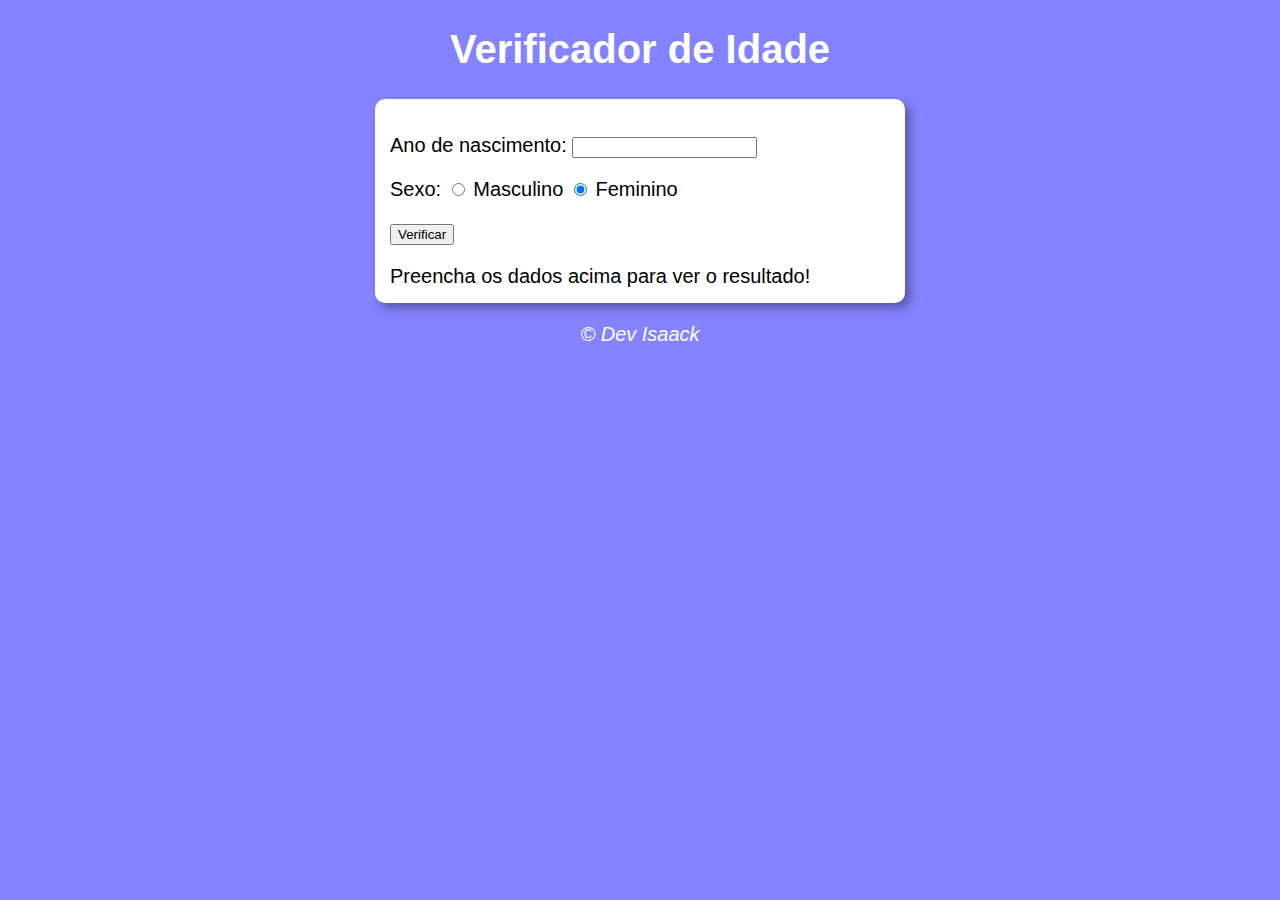
<file: aula12ex/ex015/index.html>
<!DOCTYPE html>
<html lang="pt-BR">
<head>
    <meta charset="UTF-8">
    <meta http-equiv="X-UA-Compatible" content="IE=edge">
    <meta name="viewport" content="width=device-width, initial-scale=1.0">
    <title>Verificador de Idade</title>
    <link rel="stylesheet" type="text/css" href="style.css">
</head>
<body>
    <header>
        <h1>Verificador de Idade</h1>
    </header>
    <section>
        <div>
            <p>
                Ano de nascimento: <input id="txtano" type="number" name="txtano" min="0">
            </p>
            <p>
                Sexo: <input id="masc" type="radio" name="radsex" checked>
                <label for="masc">Masculino</label>
                <input id="fem" type="radio" name="radsex" checked>
                <label for="fem">Feminino</label>
            </p>
            <p>
                <input type="button" value="Verificar" onclick="verificar()">
            </p>
        </div>
        <div id="res">
            Preencha os dados acima para ver o resultado!
        </div>
    </section>
    <footer>
        <p>&copy; Dev Isaack</p>
    </footer>
    <script src="script.js"></script>
</body>
</html>
</file>
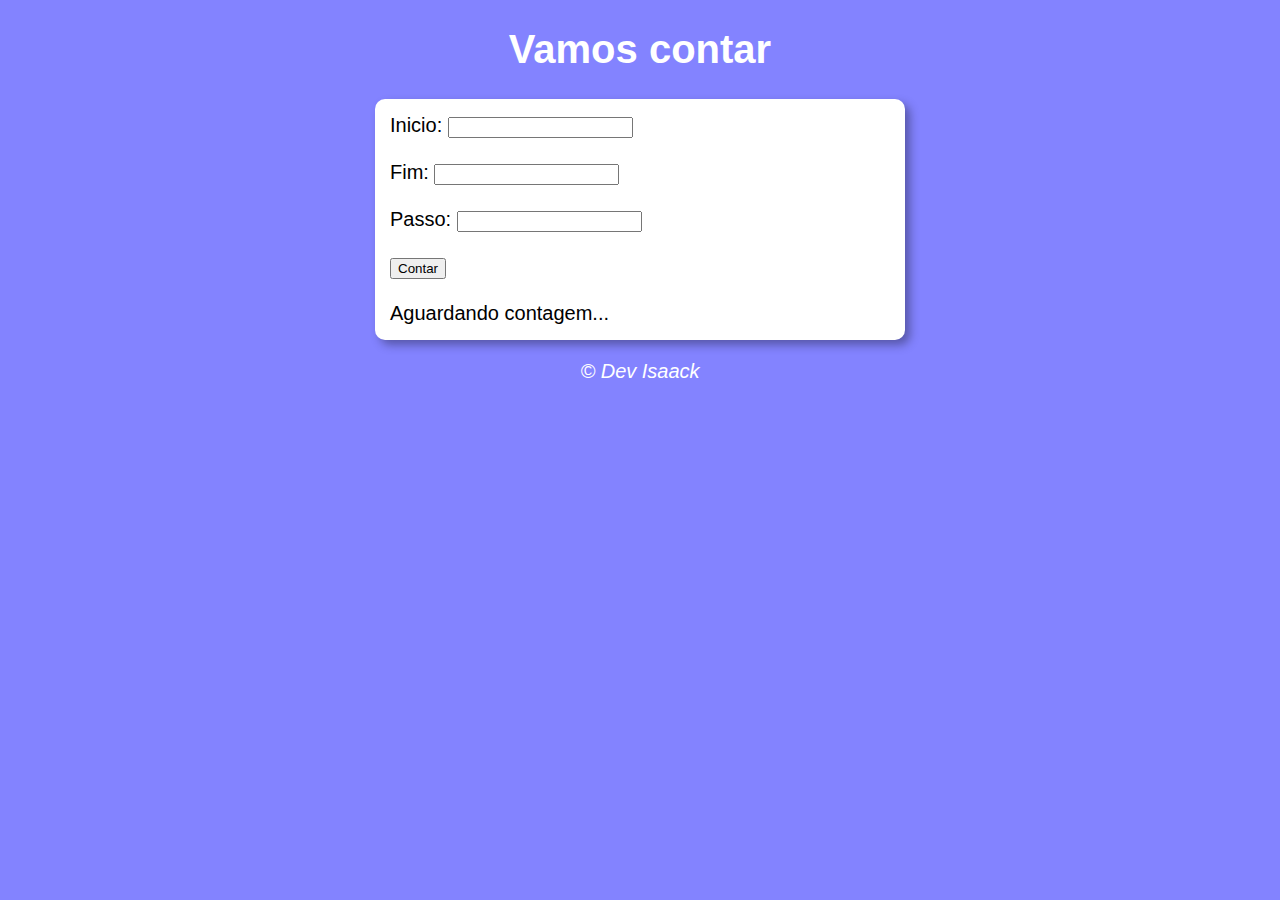
<file: aula14ex/ex016/index.html>
<!DOCTYPE html>
<html lang="pt-BR">
<head>
    <meta charset="UTF-8">
    <meta http-equiv="X-UA-Compatible" content="IE=edge">
    <meta name="viewport" content="width=device-width, initial-scale=1.0">
    <title>Exercicio 16</title>
    <link rel="stylesheet" type="text/css" href="style.css">
</head>
<body>
    <header>
        <h1>Vamos contar</h1>
    </header>
    <section>
        <div>
            <label for="inicio">Inicio: </label>
            <input type="number" name="comandos" id="inicio"><br><br>
            <label for="fim">Fim: </label>
            <input type="number" name="comandos" id="fim"><br><br>
            <label for="passo">Passo: </label>
            <input type="number" name="comandos" id="passo"><br><br>

            <input type="button" value="Contar" onclick="contar()"><br><br>
        </div>
        <div id="contador">
            Aguardando contagem...
        </div>
    </section>
    <footer>
        <p>&copy; Dev Isaack</p>
    </footer>
    <script src="script.js"></script>
</body>
</html>
</file>
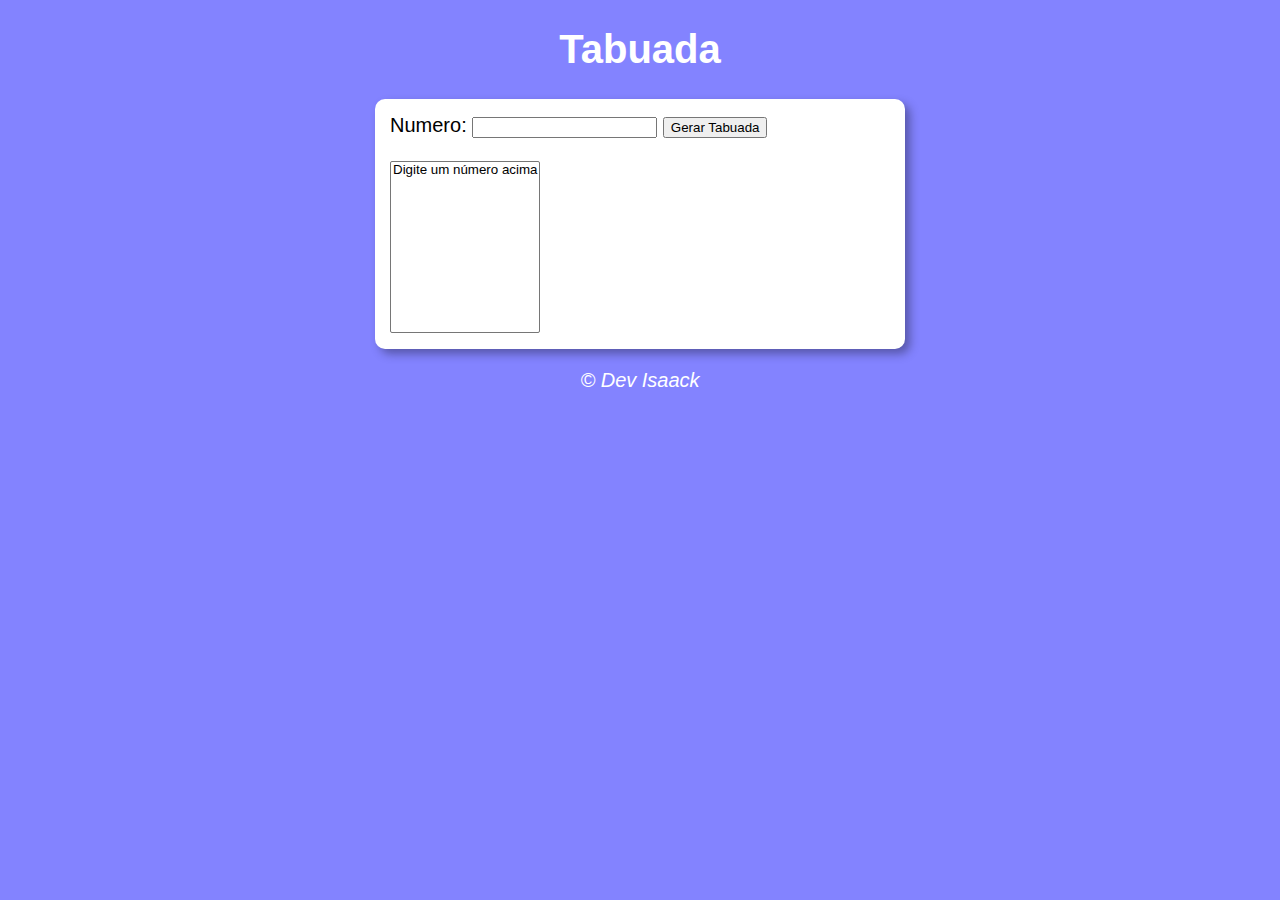
<file: aula14ex/ex017/index.html>
<!DOCTYPE html>
<html lang="pt-BR">
<head>
    <meta charset="UTF-8">
    <meta http-equiv="X-UA-Compatible" content="IE=edge">
    <meta name="viewport" content="width=device-width, initial-scale=1.0">
    <title>Tabuada Exercicio 17</title>
    <link rel="stylesheet" type="text/css" href="style.css">
</head>
<body>
    <header>
        <h1>Tabuada</h1>
    </header>
    <section>
        <div>
            Numero: <input type="number" name="num" id="num">
            <input type="button" value="Gerar Tabuada" onclick="gerarTabuada()"><br><br>
        </div>
        <div>
            <select id="res" name="tabuada" size="10" >
                <option>Digite um número acima</option>
            </select>
        </div>
    </section>
    <footer>
        <p>&copy; Dev Isaack</p>
    </footer>
    <script src="script.js"></script>
</body>
</html>
</file>
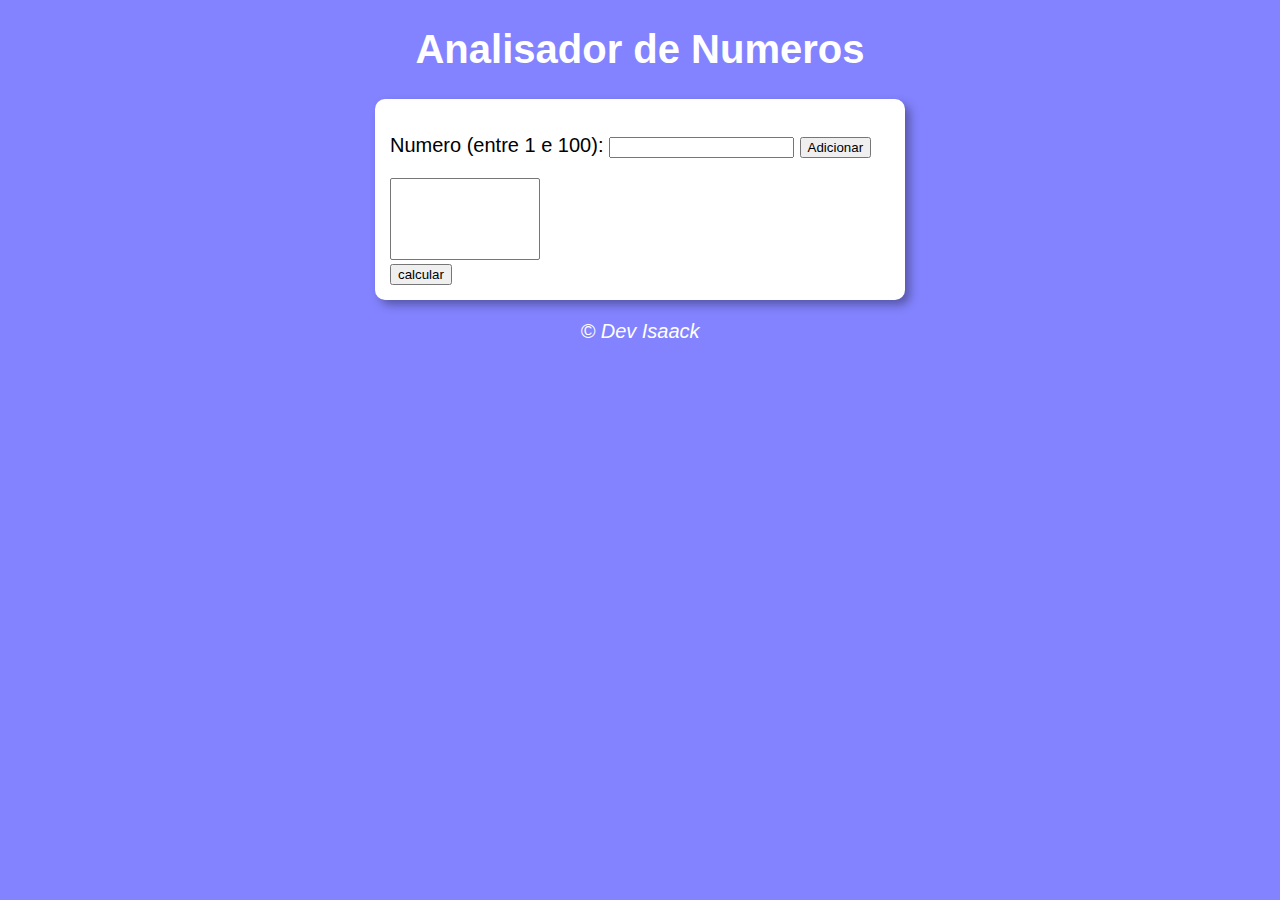
<file: aula16ex/ex18/index.html>
<!DOCTYPE html>
<html lang="pt-BR">
<head>
    <meta charset="UTF-8">
    <meta http-equiv="X-UA-Compatible" content="IE=edge">
    <meta name="viewport" content="width=device-width, initial-scale=1.0">
    <title>Analisador de Numeros</title>
    <link rel="stylesheet" type="text/css" href="style.css">
</head>
<body>
    <header>
        <h1>Analisador de Numeros</h1>
    </header>
    <section>
        <div>
            <p>Numero (entre 1 e 100): <input type="number" id="num"> 
            <input type="button" value="Adicionar" onclick="adicionar()"></p>
            <select name="valores" id="valoresLista" size="5px">
            </select><br>
            <input type="button" onclick="calcular()" value="calcular">
        </div>
        <div id="res">

        </div>
    </section>
    <footer>
        <p>&copy; Dev Isaack</p>
    </footer>
    <script src="script.js"></script>
</body>
</html>
</file>
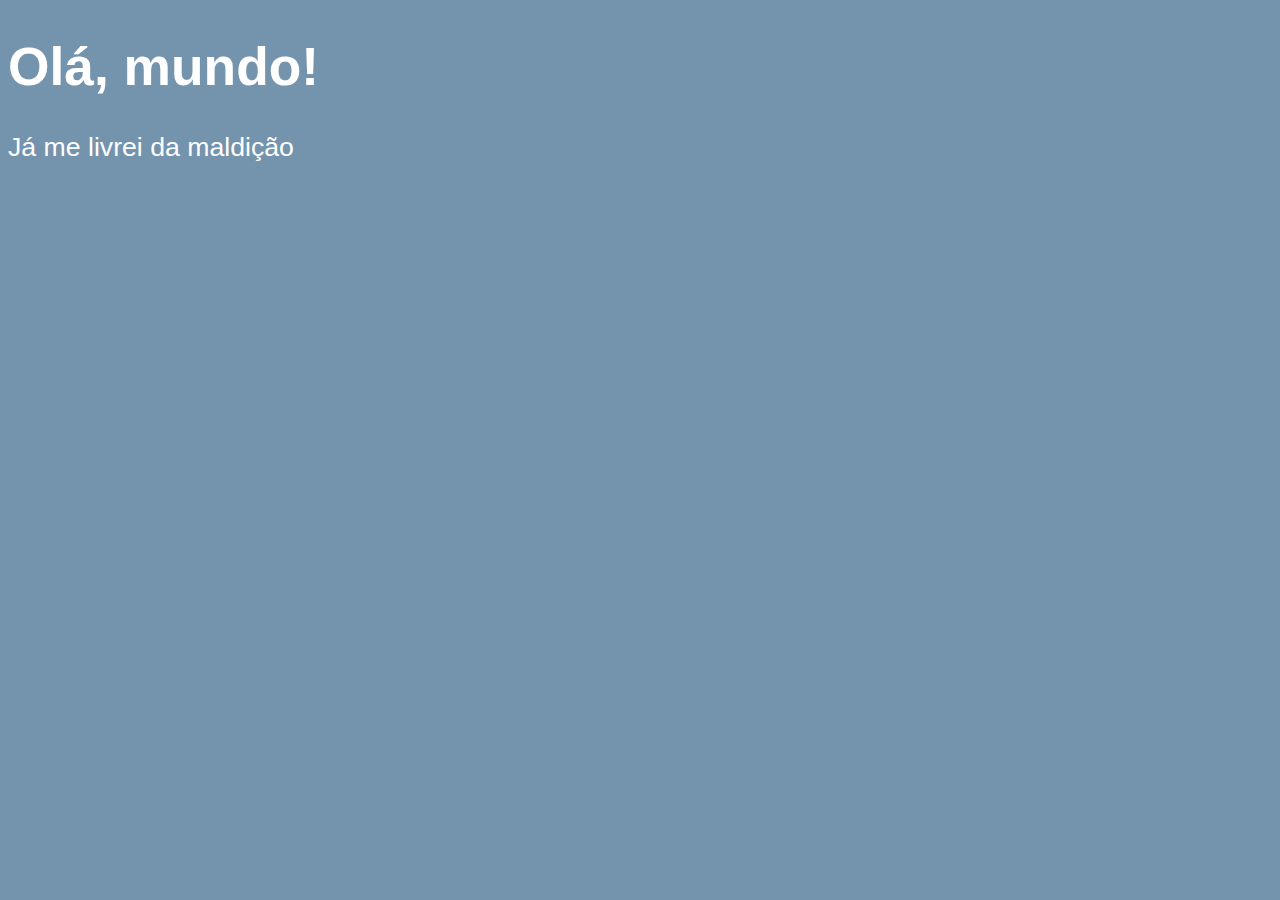
<file: aula05/ex01.html>
<!DOCTYPE html>
<html lang="pt-br">
<head>
    <meta charset="UTF-8">
    <meta http-equiv="X-UA-Compatible" content="IE=edge">
    <meta name="viewport" content="width=device-width, initial-scale=1.0">
    <title>Aula 01</title>
    <style>
        body {
            background-color: rgb(116, 147, 173);
            color: white;
            font: normal 20pt Arial;
        }
    </style>
</head>
<body>
    <h1>Olá, mundo!</h1>
    <p>Já me livrei da maldição</p>
    <script>
        //window.alert('Minha primeira mensagem!');
        //window.confirm('Está gostando de Javascript?');
        //window.prompt('Qual é seu nome?');
    </script>
</body>
</html>
</file>
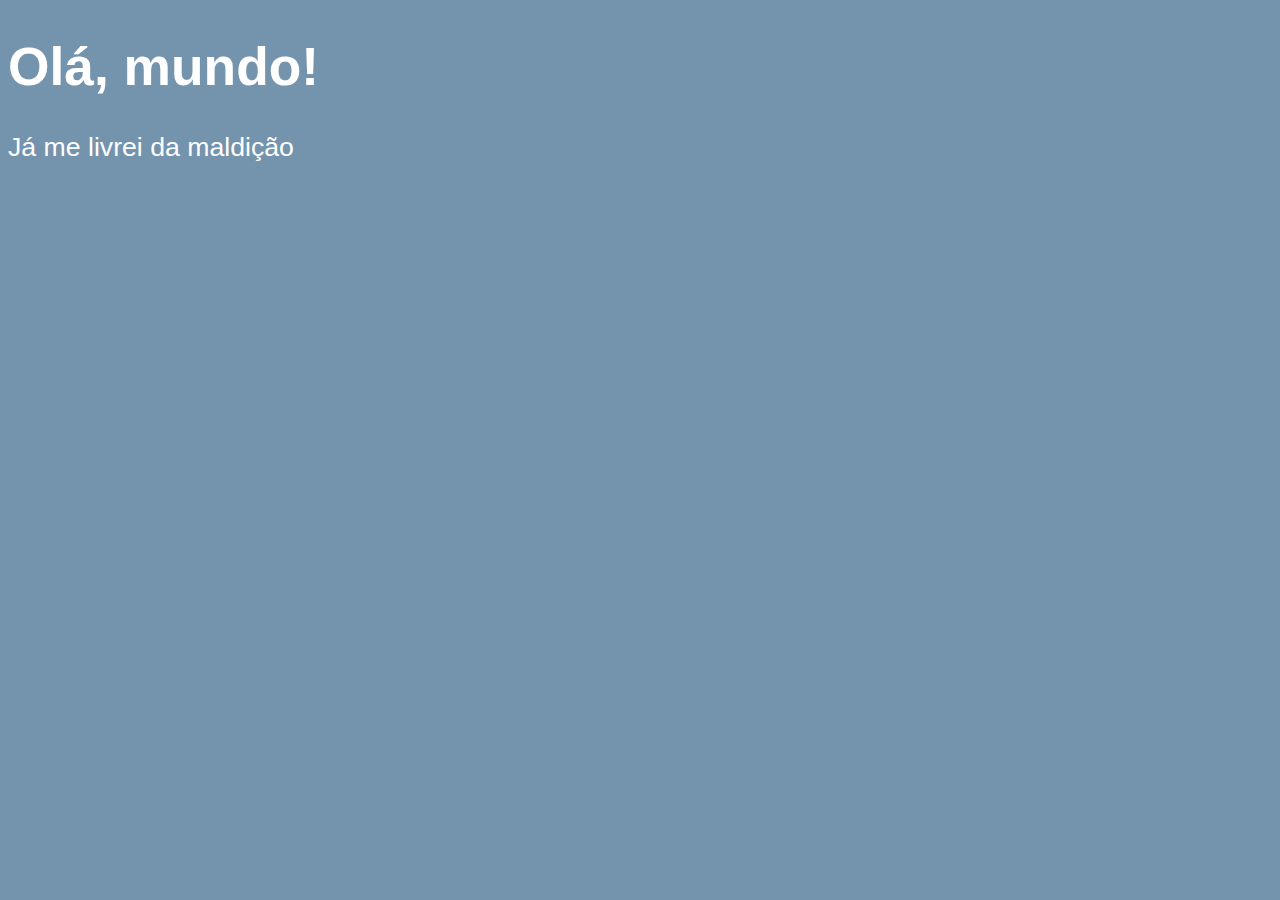
<file: aula06/ex02.html>
<!DOCTYPE html>
<html lang="pt-br">
<head>
    <meta charset="UTF-8">
    <meta http-equiv="X-UA-Compatible" content="IE=edge">
    <meta name="viewport" content="width=device-width, initial-scale=1.0">
    <title>Aula 01</title>
    <style>
        body {
            background-color: rgb(116, 147, 173);
            color: white;
            font: normal 20pt Arial;
        }
    </style>
</head>
<body>
    <h1>Olá, mundo!</h1>
    <p>Já me livrei da maldição</p>
    <script>
        //window.alert('Minha primeira mensagem!');
        //window.confirm('Está gostando de Javascript?');
        var nome = window.prompt('Qual é seu nome?');
        window.alert('É um grande prazer, ' +nome);
    </script>
</body>
</html>
</file>
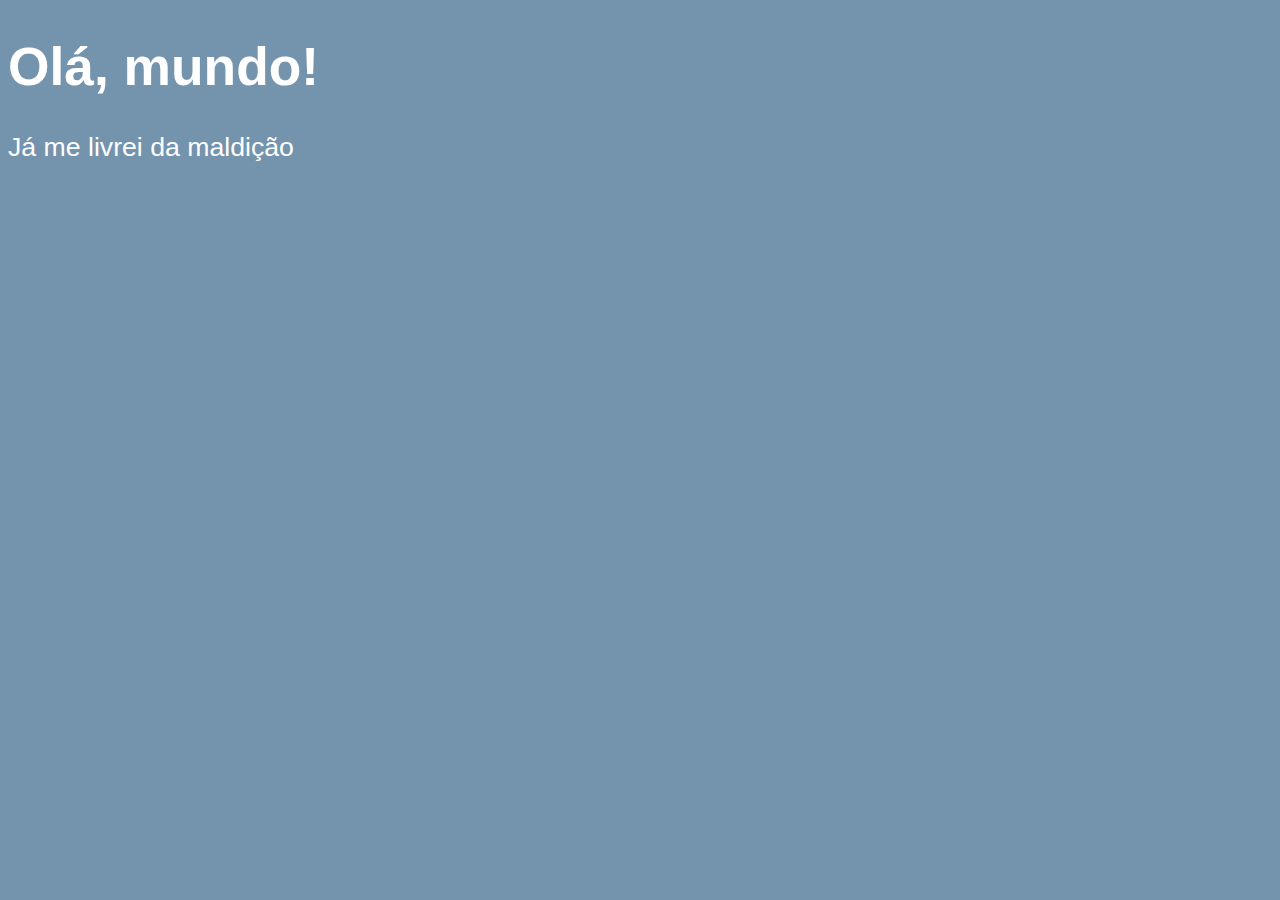
<file: aula06/ex03.html>
<!DOCTYPE html>
<html lang="pt-br">
<head>
    <meta charset="UTF-8">
    <meta http-equiv="X-UA-Compatible" content="IE=edge">
    <meta name="viewport" content="width=device-width, initial-scale=1.0">
    <title>Aula 06 </title>
    <style>
        body {
            background-color: rgb(116, 147, 173);
            color: white;
            font: normal 20pt Arial;
        }
    </style>
</head>
<body>
    <h1>Olá, mundo!</h1>
    <p>Já me livrei da maldição</p>
    <script>
        var n1 = Number(window.prompt('Digite um número: '));
        var n2 = Number(window.prompt('Digite outro número: '));
        var s = n1+n2;
        window.alert(`A soma entre ${n1} e ${n2} é ${s}`);
        // (number + number) para adição
        // (string + string) para concatenação
    </script>
</body>
</html>
</file>
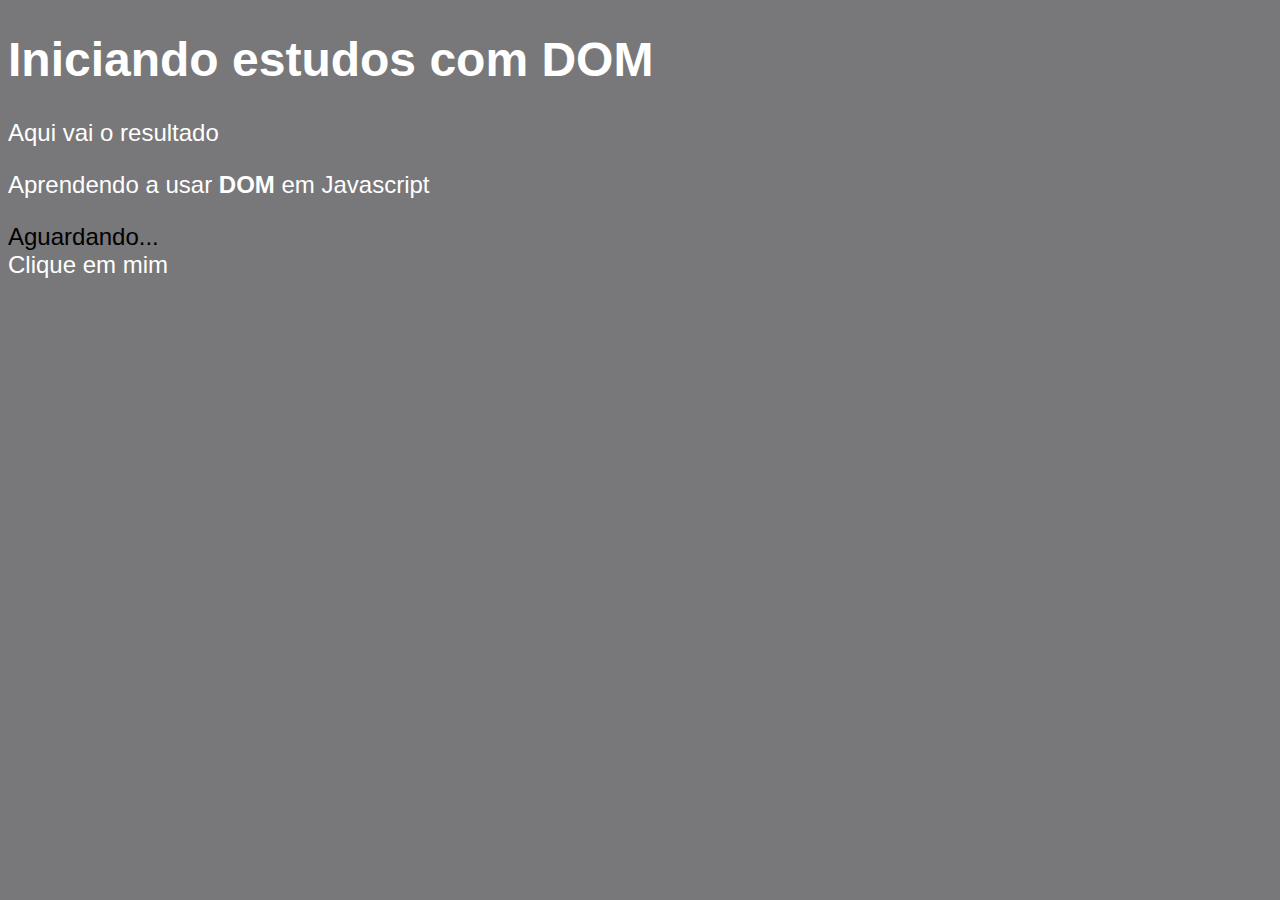
<file: aula09/ex05.html>
<!DOCTYPE html>
<html lang="pt-BR">
<head>
    <meta charset="UTF-8">
    <meta http-equiv="X-UA-Compatible" content="IE=edge">
    <meta name="viewport" content="width=device-width, initial-scale=1.0">
    <title>DOM Aula 9</title>
    <style>
        body{
            background-color: rgb(120, 119, 121);
            color: white;
            font: normal 18pt Arial;
        }
    </style>
</head>
<body>
        <h1>Iniciando estudos com DOM</h1>
        <p>Aqui vai o resultado</p>
        <p>Aprendendo a usar <strong>DOM</strong> em Javascript</p>
        <div id="clique">Clique em mim</div>
        
        <script>
            var msg = window.document.querySelector('div#clique');

            msg.style.color = 'black'; 
            window.document.write(msg.innerText);
            msg.innerText = 'Aguardando...';
        </script>

</body>
</html>
</file>
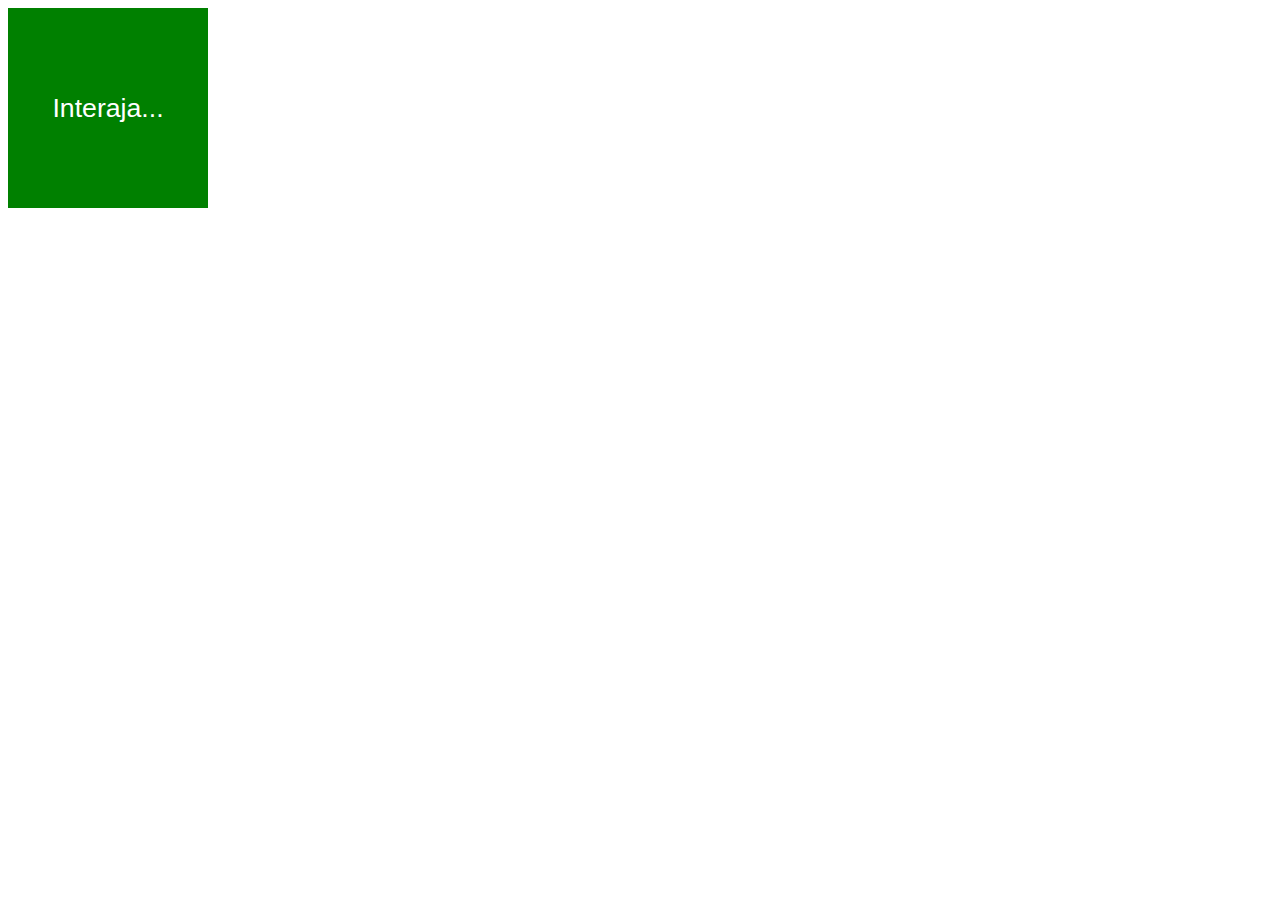
<file: aula10/ex006.html>
<!DOCTYPE html>
<html lang="pt-BR">
<head>
    <meta charset="UTF-8">
    <meta http-equiv="X-UA-Compatible" content="IE=edge">
    <meta name="viewport" content="width=device-width, initial-scale=1.0">
    <title>Eventos DOM</title>
    <style>
        #area{
            font: normal 20pt Arial;
            background-color: green;
            color: white;
            width: 200px;
            height: 200px;
            line-height: 200px;
            text-align: center;
        }
    </style>
</head>
<body>
    <div id="area" onmouseenter="entrar()" onmouseleave="leave()" onclick="clicar()">
        Interaja...
    </div>
    <script>
        function entrar() {
            var a = window.document.getElementById('area');
            a.innerText = 'Entrou!';
        }
        function leave() {
            var a = window.document.getElementById('area');
            a.innerText = 'Saiu!'
            a.style.backgroundColor = 'green'
        }
        function clicar() {
            var a = window.document.getElementById('area');
            a.innerText = 'Clicou!'
            a.style.backgroundColor = 'red'
        }
    </script>
</body>
</html>
</file>
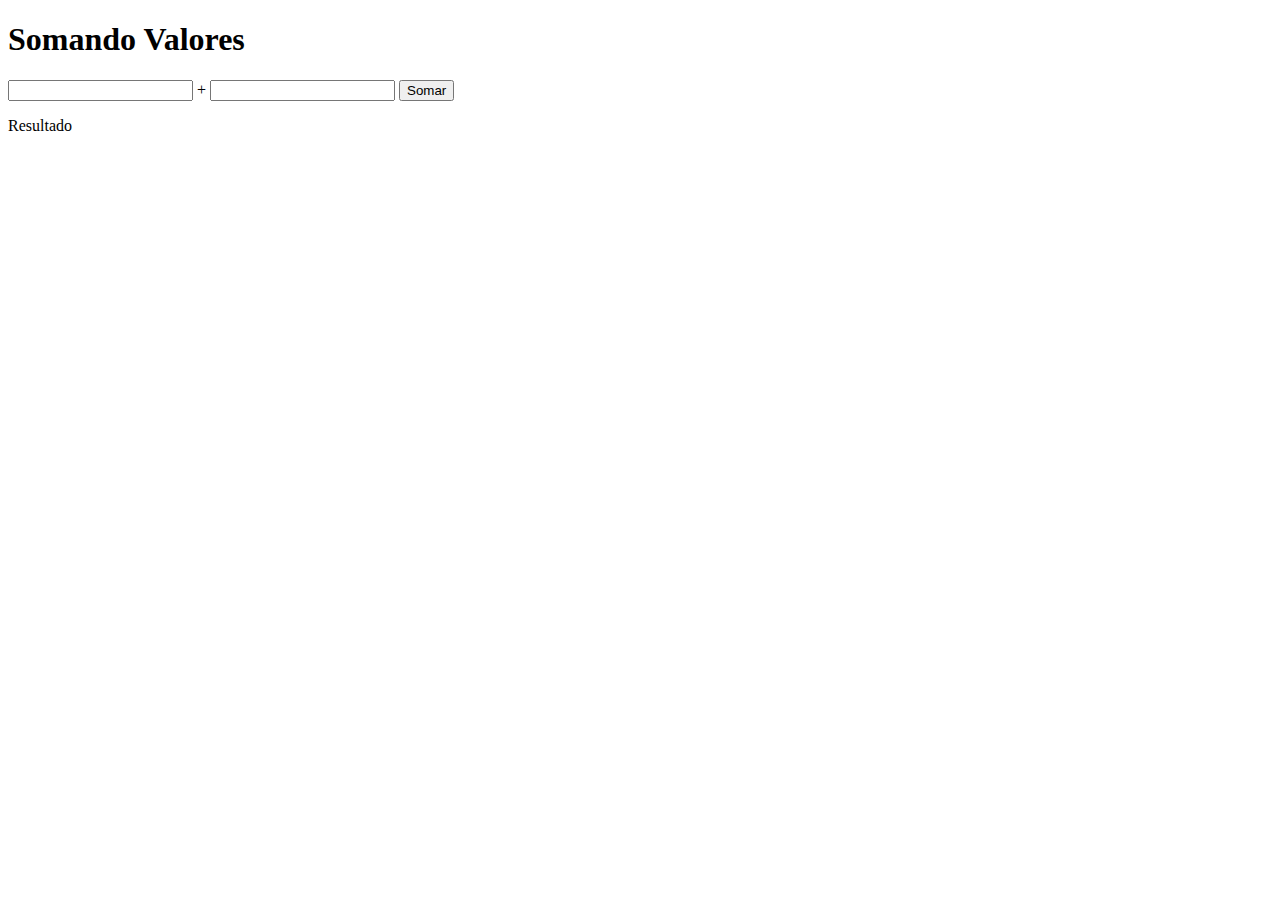
<file: aula10/ex007.html>
<!DOCTYPE html>
<html lang="pt-BR">
<head>
    <meta charset="UTF-8">
    <meta http-equiv="X-UA-Compatible" content="IE=edge">
    <meta name="viewport" content="width=device-width, initial-scale=1.0">
    <title>Somando Números</title>
</head>
<body>
    <h1>Somando Valores</h1>
    <input type="number" name="n1" id="n1"> +
    <input type="number" name="n2" id="n2">
    <input type="button" value="Somar" onclick="somar()">
    <p>
    <div id="res">Resultado</div>
    <script>
        function somar() {
            var tx1 = document.getElementById('n1')
            var tx2 = document.getElementById('n2')
            var res = window.document.getElementById('res')
            var n1 = Number(tx1.value)
            var n2 = Number(tx2.value)
            var s = n1+n2

            res.innerHTML = `A soma entre ${n1} e ${n2} é igual a ${s}`
        }
    </script>
</body>
</html>
</file>
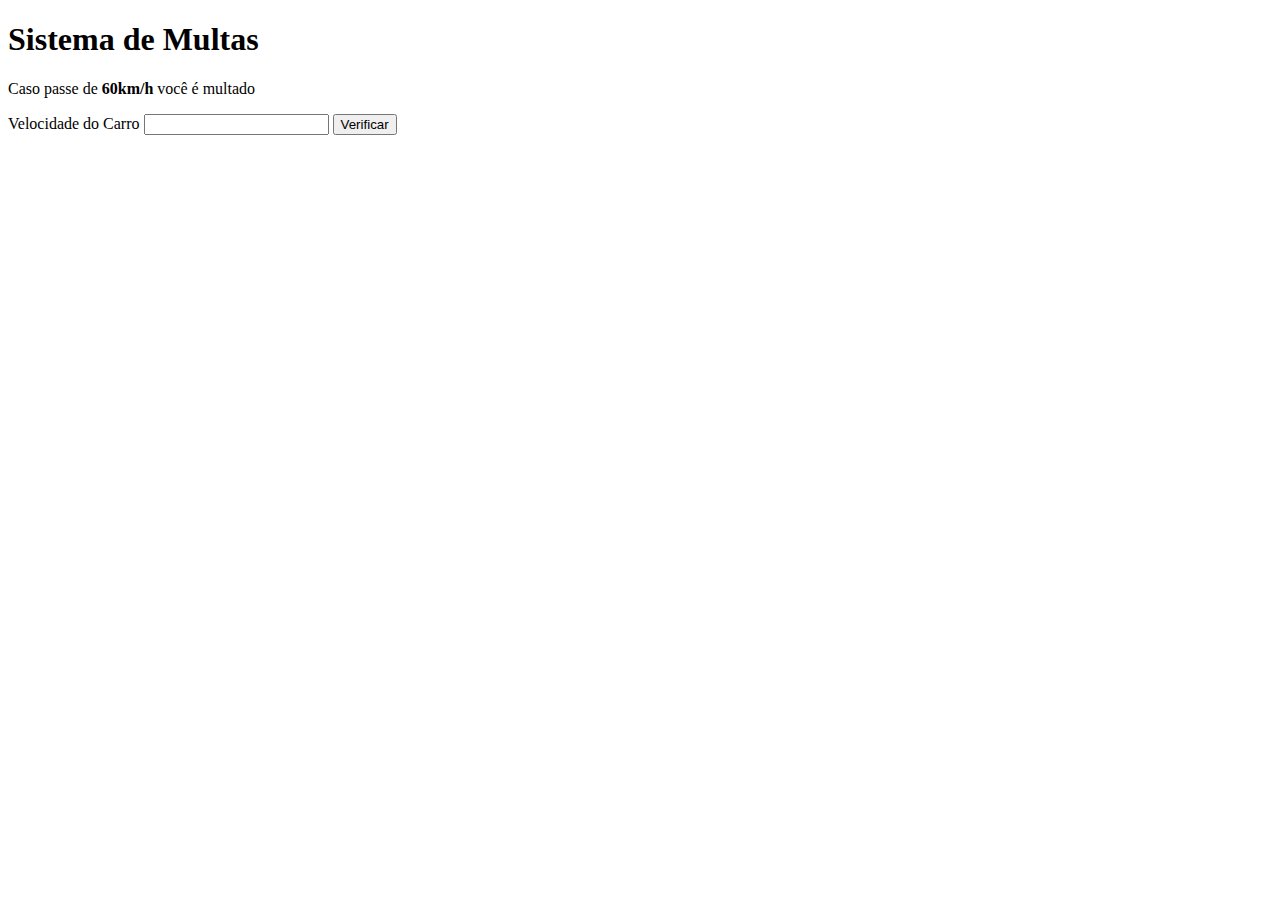
<file: aula11/ex009.html>
<!DOCTYPE html>
<html lang="pt-BR">
<head>
    <meta charset="UTF-8">
    <meta http-equiv="X-UA-Compatible" content="IE=edge">
    <meta name="viewport" content="width=device-width, initial-scale=1.0">
    <title>Sistema de Multas</title>
</head>
<body>
    <h1>Sistema de Multas</h1>
    <p>Caso passe de <strong>60km/h</strong> você é multado</p>
    Velocidade do Carro <input type="number" name="txtvel" id="txtvel">
    <input type="button" value="Verificar" onclick="calcular()">
    <div id="res">
    <script>
        function calcular() {
            var txtv = window.document.querySelector('input#txtvel')
            var res = window.document.querySelector('div#res')
            var vel = Number(txtv.value)
            res.innerHTML = `<p>Sua velocidade atual é de <strong>${vel}km/h</strong></p>`
            if(vel > 60){
                res.innerHTML += `<p>Você <strong>ultrapassou</strong> o limite de velocidade e está <b>MULTADO</b>!</p>`
            }
        }
    </script>
</body>
</html>
</file>
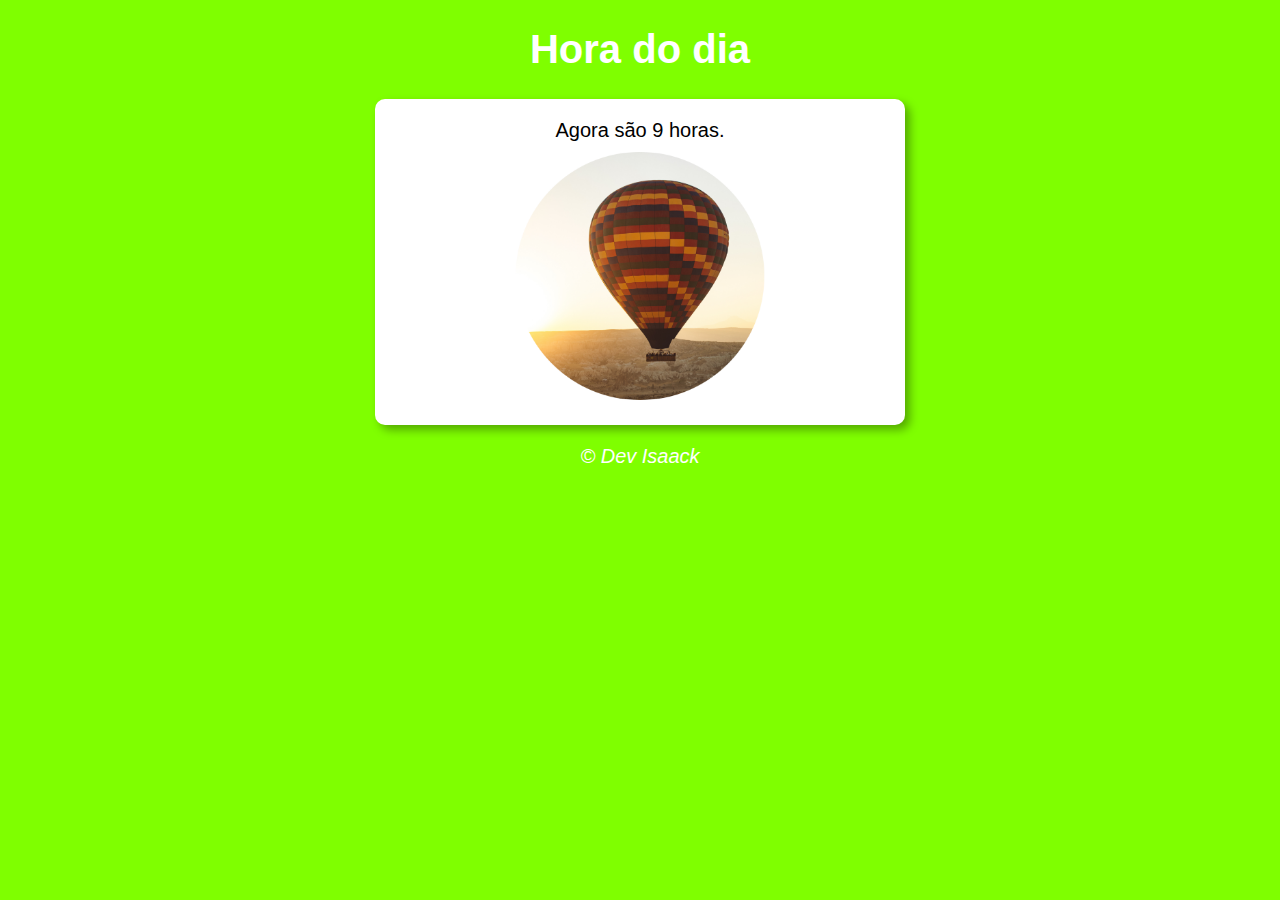
<file: aula12ex/ex014/ex014.html>
<!DOCTYPE html>
<html lang="pt-BR">
<head>
    <meta charset="UTF-8">
    <meta http-equiv="X-UA-Compatible" content="IE=edge">
    <meta name="viewport" content="width=device-width, initial-scale=1.0">
    <title>Hora do dia</title>
    <link rel="stylesheet" type="text/css" href="style.css">
</head>
<body onload="carregar()">
    <header>
        <h1>Hora do dia</h1>
    </header>
    <section>
        <div id="msg">
        </div>
        <div id="img">
            <img id="day-photo" src="img/manha.png" alt="Foto do Dia" style= "border-radius: 350%" width="350">
        </div>
    </section>
    <footer>
        <p>&copy; Dev Isaack</p>
    </footer>
    <script src="script.js"></script>
</body>
</html>
</file>
<file: aula12ex/ex015/style.css>
body {
    background: rgb(131, 131, 255);
    font: normal 15pt Arial;
}

header {
    color: white;
    text-align: center;
}

section {
    background: white;
    border-radius: 10px;
    padding: 15px;
    width: 500px;
    margin: auto;
    box-shadow: 5px 5px 10px rgba(0, 0, 0, 0.336);
}

footer {
    color: white;
    text-align: center;
    font-style: italic;
}
</file>
<file: aula14ex/ex016/style.css>
body {
    background: rgb(131, 131, 255);
    font: normal 15pt Arial;
}

header {
    color: white;
    text-align: center;
}

section {
    background: white;
    border-radius: 10px;
    padding: 15px;
    width: 500px;
    margin: auto;
    box-shadow: 5px 5px 10px rgba(0, 0, 0, 0.336);
}

footer {
    color: white;
    text-align: center;
    font-style: italic;
}
</file>
<file: aula14ex/ex017/style.css>
body {
    background: rgb(131, 131, 255);
    font: normal 15pt Arial;
}

header {
    color: white;
    text-align: center;
}

section {
    background: white;
    border-radius: 10px;
    padding: 15px;
    width: 500px;
    margin: auto;
    box-shadow: 5px 5px 10px rgba(0, 0, 0, 0.336);
}

footer {
    color: white;
    text-align: center;
    font-style: italic;
}
</file>
<file: aula16ex/ex18/style.css>
body {
    background: rgb(131, 131, 255);
    font: normal 15pt Arial;
}

header {
    color: white;
    text-align: center;
}

section {
    background: white;
    border-radius: 10px;
    padding: 15px;
    width: 500px;
    margin: auto;
    box-shadow: 5px 5px 10px rgba(0, 0, 0, 0.336);
}

#valoresLista{
    width: 150px;
}

footer {
    color: white;
    text-align: center;
    font-style: italic;
}
</file>
<file: aula12ex/ex014/style.css>
body {
    background: rgb(131, 131, 255);
    font: normal 15pt Arial;
}

header {
    color: white;
    text-align: center;
}

section {
    background: white;
    border-radius: 10px;
    padding: 15px;
    width: 500px;
    margin: auto;
    box-shadow: 5px 5px 10px rgba(0, 0, 0, 0.336);
}

div {
    text-align: center;
    padding: 5px;
}

footer {
    color: white;
    text-align: center;
    font-style: italic;
}
</file>
